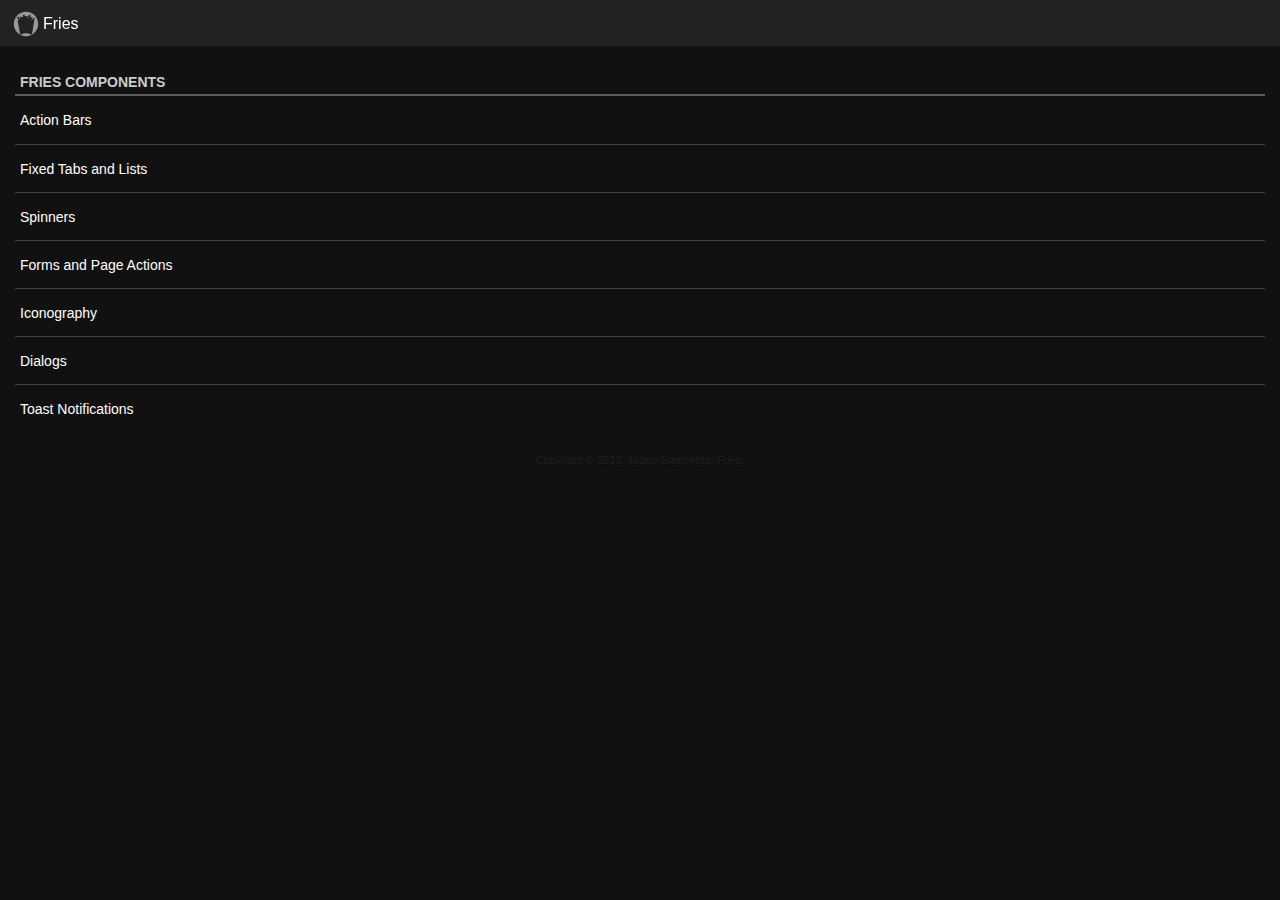
<file: bower_components/fries/examples/index.html>
<!DOCTYPE html>
<html>
<head>
  <meta charset="utf-8" />
  <meta name="format-detection" content="telephone=no" />
  <meta name="viewport" content="user-scalable=no, initial-scale=1, maximum-scale=1, minimum-scale=1, width=device-width" />
  <meta name="mobile-web-app-capable" content="yes">

  <title>Fries</title>

  <link rel="shortcut icon" href="favicon.png" />

  <link rel="stylesheet" href="../dist/themes/holo-dark/holo-dark.min.css" />

  <!-- For demo purposes only -->
  <style type="text/css">
  body {
    -webkit-font-smoothing: antialiased; /* Fix for webkit rendering */
    -webkit-text-size-adjust: 100%;
  }

  h1.intro {
    font-weight: 200;
    margin: 0.2em 0;
  }

  p {
    color: #999;
    margin-bottom: 1em;
  }

  .center-me {
    text-align: center;
  }

  .list i[class*="icon-"] {
    float: left;
    font-size: 36px;
    color: #999;
  }
  .i-class {
    float: left;
    line-height: 36px;
    margin-left: 8px;
  }
  .footnote {
    display: block;
    text-align: center;
    text-shadow: 0 1px 0 rgba(0,0,0,0.5);
    color: #222;
    font-size: 11px;
  }
  </style>
</head>
<body>

  <div class="page">
    <header class="action-bar fixed-top">
      <a href="javascript: void(0);" class="app-icon action" data-ignore="true">
        <i class="icon-fries"></i>
      </a>
      <h1 class="title">Fries</h1>
    </header>

    <div class="content">
      <ul class="list inset">
        <li class="list-divider">Fries Components</li>
        <li class="list-item-single-line selectable"><a href="action-bars.html" data-transition="push">Action Bars</a></li>
        <li class="list-item-single-line selectable"><a href="fixed-tabs-and-lists.html" data-transition="push">Fixed Tabs and Lists</a></li>
        <li class="list-item-single-line selectable"><a href="spinners.html" data-transition="push">Spinners</a></li>
        <li class="list-item-single-line selectable"><a href="forms-and-page-actions.html" data-transition="push">Forms and Page Actions</a></li>
        <li class="list-item-single-line selectable"><a href="iconography.html" data-transition="push">Iconography</a></li>
        <li class="list-item-single-line selectable"><a href="javascript: void(0);" data-ignore="true" id="open-dialog">Dialogs</a></li>
        <li class="list-item-single-line selectable"><a href="javascript: void(0);" data-ignore="true" id="show-toast">Toast Notifications</a></li>
      </ul>

      <div class="footnote">Copyright &copy; 2013. Jaune Sarmiento. Fries.</div>
    </div>

    <div class="dialogs">
      <div id="my-dialog" class="dialog">
        <header class="dialog-title-region">
          <h1 class="title">Howdy!</h1>
        </header>
        <div class="dialog-content">
          <div class="inset">
            <p>This is an example of a dialog</p>
          </div>
        </div>
        <ul class="dialog-actions">
          <li><a href="javascript: void(0);" class="dialog-cancel-button">Cancel</a></li>
          <li><a href="javascript: void(0);" class="dialog-ok-button">OK</a></li>
        </ul>
      </div>
    </div>
  </div>


  <script src="../dist/fries.min.js"></script>

  <script src="js/fingerblast.js"></script>

  <script src="js/example.js"></script>
</body>
</html>
</file>
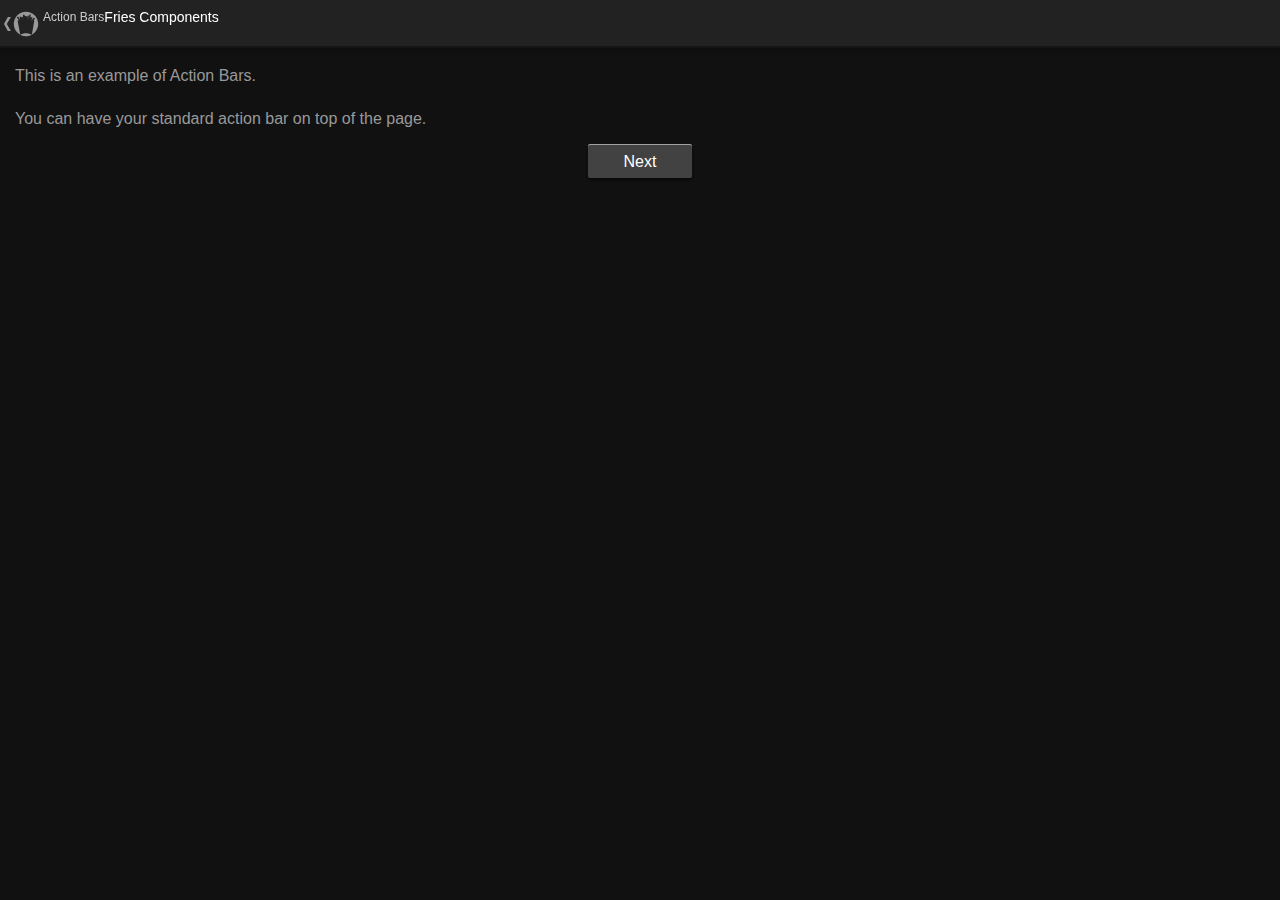
<file: bower_components/fries/examples/action-bars.html>
<!DOCTYPE html>
<html>
<head>
  <meta charset="utf-8" />
  <meta name="format-detection" content="telephone=no" />
  <meta name="viewport" content="user-scalable=no, initial-scale=1, maximum-scale=1, minimum-scale=1, width=device-width" />
  <meta name="mobile-web-app-capable" content="yes">

  <title>Fries</title>

  <link rel="shortcut icon" href="favicon.png" />

  <link rel="stylesheet" href="../dist/themes/holo-dark/holo-dark.min.css" />

  <!-- For demo purposes only -->
  <style type="text/css">
  body {
    -webkit-font-smoothing: antialiased; /* Fix for webkit rendering */
    -webkit-text-size-adjust: 100%;
  }

  h1.intro {
    font-weight: 200;
    margin: 0.2em 0;
  }

  p {
    color: #999;
    margin-bottom: 1em;
  }

  .center-me {
    text-align: center;
  }

  .list i[class*="icon-"] {
    float: left;
    font-size: 36px;
    color: #999;
  }
  .i-class {
    float: left;
    line-height: 36px;
    margin-left: 8px;
  }
  .footnote {
    display: block;
    text-align: center;
    text-shadow: 0 1px 0 rgba(0,0,0,0.5);
    color: #222;
    font-size: 11px;
  }
  </style>
</head>
<body ontouchstart="">

  <div class="page">
    <header class="action-bar fixed-top">
      <a href="index.html" class="app-icon action up" data-transition="pop">
        <i class="icon-up-button"></i>
        <i class="icon-fries"></i>
      </a>
      <h2 class="title">Fries Components <span class="subtitle">Action Bars</span></h2>
    </header>

    <div class="content inset">
      <p>This is an example of Action Bars.</p>
      <p>You can have your standard action bar on top of the page.</p>
      <p class="center-me">
        <a href="bottom-action-bars.html" class="btn" title="Next" data-transition="push">Next</a>
      </p>
    </div>
  </div>

  <script src="../dist/fries.min.js"></script>

  <script src="js/fingerblast.js"></script>

  <script src="js/example.js"></script>
</body>
</html>
</file>
<file: bower_components/fries/dist/themes/holo-dark/holo-dark.min.css>
/* fries.min.css (v2.0.3) 22-11-2013 */

.action-bar{position:absolute;right:0;left:0;z-index:10;width:100%;height:48px;-webkit-box-sizing:border-box;-moz-box-sizing:border-box;box-sizing:border-box;border-bottom:2px solid #151515;background-color:#222;box-shadow:0 2px 6px rgba(0,0,0,.25)}.action-bar .title,.action-bar .subtitle,.action-bar .app-icon{float:left;display:inline-block}.action-bar .title{margin-left:1px;font-weight:400;color:#fff}.action-bar h1.title{font-size:16px;line-height:48px}.action-bar h2.title{font-size:14px;line-height:18px;padding:8px 0 4px}.action-bar .subtitle{color:#ccc;font-size:12px;font-weight:200}.action-bar .app-icon{position:relative;padding:8px 0;margin-left:10px;font-size:24px;line-height:24px;text-align:center}.action-bar .app-icon img{float:right}.action-bar .app-icon.up{margin-left:0}.action-bar.fixed-top{top:0}.action-bar.fixed-bottom{bottom:0}ul.actions,ul.actions li{display:inline-block}ul.actions{list-style:none}ul.actions li .action{width:48px;height:48px;-webkit-box-sizing:border-box;-moz-box-sizing:border-box;box-sizing:border-box}ul.actions.flex{display:-webkit-box;display:-moz-box;display:box;-webkit-box-orient:horizontal;-moz-box-orient:horizontal;box-orient:horizontal}ul.actions.flex>li{float:none;display:block;width:100%;text-align:center}ul.actions.flex>li.action-overflow{display:initial;width:48px}.action{display:inline-block;padding:8px}.action [class*=icon-],.action .action-title{float:left;display:inline-block}.action [class*=icon-]{width:32px;height:32px;line-height:32px;font-size:32px;color:#999;text-align:center}.action .icon-up-button{width:10px;font-size:48px}.action .action-title{margin:0 25px 0 5px;height:32px;color:#999;font-size:11px;font-weight:700;text-transform:uppercase;line-height:32px}.action:active{background-color:rgba(51,181,229,.6);z-index:1}.action.page-action{position:relative}.action.page-action:after{position:absolute;content:'';right:-1px;top:12px;width:1px;height:24px;background-color:#3c3c3c}.action-overflow{position:relative;-webkit-user-select:none;-moz-user-select:none;user-select:none}.action-overflow-hidden{display:none!important}.action-overflow-icon{cursor:pointer;padding:21px 22px 20px 21px}.action-overflow-icon i,.action-overflow-icon i:before,.action-overflow-icon i:after{display:block;width:5px;height:5px;background:#999}.action-overflow-icon i{position:relative;z-index:0}.action-overflow-icon i:before,.action-overflow-icon i:after{position:absolute;content:'';left:0}.action-overflow-icon i:before{top:-8px}.action-overflow-icon i:after{top:8px}@-webkit-keyframes push{from{opacity:0;-webkit-transform:scale3d(0.7,.7,1)}to{opacity:1;-webkit-transform:scale3d(1,1,1)}}@-moz-keyframes push{from{opacity:0;-moz-transform:scale3d(0.7,.7,1)}to{opacity:1;-moz-transform:scale3d(1,1,1)}}@keyframes push{from{opacity:0;transform:scale3d(0.7,.7,1)}to{opacity:1;transform:scale3d(1,1,1)}}@-webkit-keyframes pop{from{opacity:1;-webkit-transform:scale3d(1,1,1)}to{opacity:0;-webkit-transform:scale3d(0.7,.7,1)}}@-moz-keyframes pop{from{opacity:1;-moz-transform:scale3d(1,1,1)}to{opacity:0;-moz-transform:scale3d(0.7,.7,1)}}@keyframes pop{from{opacity:1;transform:scale3d(1,1,1)}to{opacity:0;transform:scale3d(0.7,.7,1)}}html,body,div,span,iframe,h1,h2,h3,h4,h5,h6,p,blockquote,pre,a,abbr,acronym,address,big,cite,code,del,dfn,em,img,ins,kbd,q,s,samp,small,strike,strong,sub,sup,tt,var,b,u,i,center,dl,dt,dd,ol,ul,li,fieldset,form,label,legend,table,caption,tbody,tfoot,thead,tr,th,td,article,aside,canvas,details,embed,figure,figcaption,footer,header,hgroup,menu,nav,output,section,summary,time,audio,video{padding:0;margin:0;border:0}*{-webkit-box-sizing:border-box;-moz-box-sizing:border-box;box-sizing:border-box}html{-webkit-text-size-adjust:100%;-ms-text-size-adjust:100%;background-color:#111;padding-bottom:1px}body{position:absolute;top:0;right:0;bottom:0;left:0;font-family:Roboto,"Helvetica Neue",Helvetica,Arial,sans-serif;font-size:16px;line-height:1.67em;color:#fff;background-color:#111}a{color:#33b5e5;text-decoration:none;-webkit-tap-highlight-color:rgba(0,0,0,0)}.selectable:active{background-color:rgba(51,181,229,.6)}.pull-right{float:right!important}a[class*=btn]{padding:9px 36px 8px}[class*=btn]{-webkit-border-radius:2px;-moz-border-radius:2px;-ms-border-radius:2px;border-radius:2px;margin-bottom:10px;padding:11px 36px;background:#424242;border:0;color:#fff;font-family:Roboto,"Helvetica Neue",Helvetica,Arial,sans-serif;font-size:16px;font-weight:200;line-height:14px;vertical-align:middle;-webkit-box-shadow:inset 0 1px 0 rgba(255,255,255,.5),0 2px 3px rgba(0,0,0,.5);-moz-box-shadow:inset 0 1px 0 rgba(255,255,255,.5),0 2px 3px rgba(0,0,0,.5);box-shadow:inset 0 1px 0 rgba(255,255,255,.5),0 2px 3px rgba(0,0,0,.5)}[class*=btn]:hover,[class*=btn].hover,[class*=btn]:focus,[class*=btn].focused{outline:0;background:#1f5366;-webkit-box-shadow:inset 0 0 1px 2pt #037ea7,0 2px 3px rgba(0,0,0,.5);-moz-box-shadow:inset 0 0 1px 2pt #037ea7,0 2px 3px rgba(0,0,0,.5);box-shadow:inset 0 0 1px 2pt #037ea7,0 2px 3px rgba(0,0,0,.5)}[class*=btn]:active,[class*=btn].active{padding:11px 36px 10px;background:rgba(0,153,204,.8);border:0;-webkit-box-shadow:inset 0 1px 0 rgba(255,255,255,.5),0 2px 3px rgba(0,0,0,.5),0 0 2px 2pt rgba(51,181,229,.6);-moz-box-shadow:inset 0 1px 0 rgba(255,255,255,.5),0 2px 3px rgba(0,0,0,.5),0 0 2px 2pt rgba(51,181,229,.6);box-shadow:inset 0 1px 0 rgba(255,255,255,.5),0 2px 3px rgba(0,0,0,.5),0 0 2px 2pt rgba(51,181,229,.6)}[class*=btn]:disabled,[class*=btn].disabled{opacity:.3}.btn[disabled],.btn-small[disabled]{opacity:.3}[class*=btn]+[class*=btn]{margin-left:3px}.btn-small{font-size:12px}.btn-block{width:100%}.btn-block+.btn-block{margin-left:0}.page{position:absolute;top:0;right:0;bottom:0;left:0;background-color:#111;width:100%;-webkit-backface-visibility:hidden;-webkit-transform:translate(0,0,0)}.content{position:absolute;top:0;right:0;bottom:0;left:0;-webkit-box-sizing:border-box;-moz-box-sizing:border-box;box-sizing:border-box;width:100%;overflow:auto;overflow-x:hidden;overflow-wrap:break-word;text-wrap:normal}.action-bar+.tab-fixed+.content,.action-bar+.tab-fixed+.action-bar+.content{top:96px}.action-bar~.content,.tab-fixed~.content{top:48px}.action-bar.fixed-bottom~.content{bottom:48px}.inset{padding:15px}.flex{display:-webkit-box;display:-moz-box;display:box;-webkit-box-orient:horizontal;-moz-box-orient:horizontal;box-orient:horizontal;width:100%}.flex>*{-webkit-box-flex:1;box-flex:1}@-webkit-keyframes push{from{opacity:0;-webkit-transform:scale3d(0.7,.7,1)}to{opacity:1;-webkit-transform:scale3d(1,1,1)}}@-moz-keyframes push{from{opacity:0;-moz-transform:scale3d(0.7,.7,1)}to{opacity:1;-moz-transform:scale3d(1,1,1)}}@keyframes push{from{opacity:0;transform:scale3d(0.7,.7,1)}to{opacity:1;transform:scale3d(1,1,1)}}@-webkit-keyframes pop{from{opacity:1;-webkit-transform:scale3d(1,1,1)}to{opacity:0;-webkit-transform:scale3d(0.7,.7,1)}}@-moz-keyframes pop{from{opacity:1;-moz-transform:scale3d(1,1,1)}to{opacity:0;-moz-transform:scale3d(0.7,.7,1)}}@keyframes pop{from{opacity:1;transform:scale3d(1,1,1)}to{opacity:0;transform:scale3d(0.7,.7,1)}}.dialogs{position:absolute;top:0;right:0;bottom:0;left:0;visibility:hidden;opacity:0;background:rgba(0,0,0,.75);z-index:999;-webkit-transition:opacity .1s ease-out;-moz-transition:opacity .1s ease-out;transition:opacity .1s ease-out;-webkit-backface-visibility:hidden;-webkit-transform:translate(0,0,0)}.dialogs.fade-in{opacity:1}.dialogs.on{visibility:visible}.dialog{position:absolute;-webkit-border-radius:2px;-moz-border-radius:2px;-ms-border-radius:2px;border-radius:2px;background-color:#222;-webkit-box-shadow:inset 0 1px 0 rgba(255,255,255,.1),0 0 10px rgba(0,0,0,.6);-moz-box-shadow:inset 0 1px 0 rgba(255,255,255,.1),0 0 10px rgba(0,0,0,.6);box-shadow:inset 0 1px 0 rgba(255,255,255,.1),0 0 10px rgba(0,0,0,.6);width:85%;margin:0 auto;opacity:0;-webkit-transform:scale3d(0.7,.7,1);-moz-transform:scale3d(0.7,.7,1);transform:scale3d(0.7,.7,1);-webkit-backface-visibility:hidden;-webkit-transform:translate(0,0,0)}.dialog .dialog-title-region{height:56px;border-bottom:solid 2px #33b5e5;padding:0 15px}.dialog .dialog-title-region .title{font-size:18px;font-weight:400;color:#33b5e5;line-height:56px}.dialog .dialog-content{color:#fff}.dialog .dialog-content ul.list li{padding:5px 15px}.dialog ul.dialog-actions{list-style:none;border-top:1px solid #424242;height:48px}.dialog ul.dialog-actions li{float:left;display:inline-block;width:50%;border-right:1px solid #424242}.dialog ul.dialog-actions li a{display:block;color:#fff;font-size:12px;height:47px;text-align:center;line-height:48px}.dialog ul.dialog-actions li a:active{background-color:rgba(51,181,229,.6)}.dialog ul.dialog-actions li:first-child a{border-bottom-left-radius:2px}.dialog ul.dialog-actions li:last-child{border:0}.dialog ul.dialog-actions li:last-child a{border-bottom-right-radius:2px}.dialog.push{-webkit-animation:push .2s;-moz-animation:push .2;animation:push .2s}.dialog.pop{-webkit-animation:pop .2s;-moz-animation:pop .2s;animation:pop .2s}.dialog.on{opacity:1;-webkit-transform:scale3d(1,1,1);-moz-transform:scale3d(1,1,1);transform:scale3d(1,1,1)}form{width:100%;-webkit-box-sizing:border-box;-moz-box-sizing:border-box;box-sizing:border-box}form.form-flex .flex-group{display:-webkit-box;display:-moz-box;display:box;-webkit-box-orient:horizontal;-moz-box-orient:horizontal;box-orient:horizontal;margin:0}form.form-flex .flex-group .flex1{-webkit-box-flex:1;-moz-box-flex:1;box-flex:1}form.form-flex .flex-group .flex2{-webkit-box-flex:2;-moz-box-flex:2;box-flex:2}form.form-flex .flex-group .flex3{-webkit-box-flex:3;-moz-box-flex:3;box-flex:3}form.form-flex .flex-group>:nth-child(n){margin-left:10px}form.form-flex .flex-group>:first-child{margin-left:0}[class*=flex].input-text+[class*=flex].input-text{margin-left:10px}.input-text{-webkit-box-sizing:border-box;-moz-box-sizing:border-box;box-sizing:border-box;display:block;outline:0;border:0;border-bottom:1px solid #333;padding:10px 10px 0;margin:0 0 8px;width:100%;height:48px;background:transparent;color:#fff;font-size:14px;vertical-align:middle;-webkit-transition:border ease-out .2s;-moz-transition:border ease-out .2s;transition:border ease-out .2s;-webkit-tap-highlight-color:rgba(0,0,0,0);font-family:Roboto,"Helvetica Neue",Helvetica,Arial,sans-serif;font-weight:400}.input-text:focus{border-bottom:1px solid #09c}.input-text[type=password]{font-family:Monaco,Menlo,Consolas,"Courier New",monospace}legend.form-legend,label.block-label{-webkit-box-sizing:border-box;-moz-box-sizing:border-box;box-sizing:border-box;display:block;padding:5px 5px 3px;margin-top:10px;width:100%;border-bottom:2px solid #595959;font-size:14px;font-weight:700;line-height:18px;text-transform:uppercase;color:#ccc}label.inline-label{display:block}.form-actions{margin-top:20px}.input-pretty{position:relative;display:block;margin-bottom:8px}.input-pretty:before,.input-pretty:after{position:absolute;content:'';bottom:0;height:5px;width:1px;background:#333;-webkit-transition:background ease-out .2s;-moz-transition:background ease-out .2s;transition:background ease-out .2s}.input-pretty:before{left:0}.input-pretty:after{right:0}.input-pretty.focus:before,.input-pretty.focus:after{background:#09c}.input-switch-wrapper{position:relative;display:inline-block;width:96px;padding:12px 0;-webkit-user-select:none;-moz-user-select:none;-ms-user-select:none}.input-switch-wrapper .input-switch{display:none}.input-switch-wrapper .input-switch:checked+.input-switch-outer .input-switch-button{background-color:rgba(0,153,204,.8);-webkit-transform:translateX(100%);transform:translateX(100%)}.input-switch-wrapper .input-switch:checked+.input-switch-outer .input-switch-button:before{content:'On'}.input-switch-wrapper .input-switch-outer{display:block;overflow:hidden;cursor:pointer;border:0 solid #999;border-radius:0}.input-switch-wrapper .input-switch-outer .input-switch-inner{background:#333}.input-switch-wrapper .input-switch-outer .input-switch-inner .input-switch-button{-webkit-border-radius:2px;-moz-border-radius:2px;-ms-border-radius:2px;border-radius:2px;position:relative;width:48px;height:24px;font-size:14px;font-weight:200;text-transform:uppercase;text-align:center;line-height:24px;background-color:#424242;color:#fff;-webkit-box-shadow:inset 0 1px 0 rgba(255,255,255,.5),inset 0 -1px 0 rgba(0,0,0,.25),0 2px 3px rgba(0,0,0,.5);-moz-box-shadow:inset 0 1px 0 rgba(255,255,255,.5),inset 0 -1px 0 rgba(0,0,0,.25),inset 0 2px 0 rgba(0,0,0,.25),0 2px 3px rgba(0,0,0,.5);box-shadow:inset 0 1px 0 rgba(255,255,255,.5),inset 0 -1px 0 rgba(0,0,0,.25),0 2px 3px rgba(0,0,0,.5);-webkit-transition:all .1s ease-out;transition:all .1s ease-out;-webkit-transform:translateX(0);transform:translateX(0)}.input-switch-wrapper .input-switch-outer .input-switch-inner .input-switch-button:before{position:absolute;top:0;right:0;bottom:0;left:0;content:'Off';width:100%;height:100%}.input-radio-wrapper{display:inline-block;width:32px;height:32px;padding:8px;-webkit-user-select:none;-moz-user-select:none;-ms-user-select:none}.input-radio-wrapper .input-radio{position:absolute;left:-9999px}.input-radio-wrapper .input-radio:checked[disabled]+.input-radio-inner .input-radio-button{background:rgba(51,51,51,.8);-webkit-box-shadow:0 0 4px rgba(51,51,51,.8),inset 0 1px 0 rgba(255,255,255,.5);-moz-box-shadow:0 0 4px rgba(51,51,51,.8),inset 0 1px 0 rgba(255,255,255,.5);box-shadow:0 0 4px rgba(51,51,51,.8),inset 0 1px 0 rgba(255,255,255,.5)}.input-radio-wrapper .input-radio:checked+.input-radio-inner .input-radio-button{background:#33b5e5;-webkit-box-shadow:0 0 4px rgba(51,181,229,.8),inset 0 1px 0 rgba(255,255,255,.5);-moz-box-shadow:0 0 4px rgba(51,181,229,.8),inset 0 1px 0 rgba(255,255,255,.5);box-shadow:0 0 4px rgba(51,181,229,.8),inset 0 1px 0 rgba(255,255,255,.5)}.input-radio-wrapper .input-radio:active+.input-radio-inner{background:rgba(51,181,229,.5);border-color:rgba(255,255,255,.8);-webkit-box-shadow:0 0 2px 7px rgba(51,181,229,.5);-moz-box-shadow:0 0 2px 7px rgba(51,181,229,.5);box-shadow:0 0 2px 7px rgba(51,181,229,.5)}.input-radio-wrapper .input-radio[disabled]+.input-radio-inner{border-color:rgba(51,51,51,.8)}.input-radio-wrapper .input-radio:focus[disabled]+.input-radio-inner:before{border-color:rgba(0,153,204,.6)}.input-radio-wrapper .input-radio:focus+.input-radio-inner:before{-webkit-border-radius:20px;-moz-border-radius:20px;-ms-border-radius:20px;border-radius:20px;position:absolute;display:block;content:'';top:-4px;left:-4px;width:20px;height:20px;border:1px solid #09c}.input-radio-wrapper .input-radio-inner{-webkit-border-radius:16px;-moz-border-radius:16px;-ms-border-radius:16px;border-radius:16px;position:relative;display:block;width:16px;height:16px;border:1px solid #424242;cursor:pointer;-webkit-transition:all .1s ease-out;transition:all .1s ease-out}.input-radio-wrapper .input-radio-inner:active{background:rgba(51,181,229,.5);border-color:rgba(255,255,255,.8);-webkit-box-shadow:0 0 2px 7px rgba(51,181,229,.5);-moz-box-shadow:0 0 2px 7px rgba(51,181,229,.5);box-shadow:0 0 2px 7px rgba(51,181,229,.5)}.input-radio-wrapper .input-radio-inner:focus{outline:0}.input-radio-wrapper .input-radio-inner .input-radio-button{-webkit-border-radius:8px;-moz-border-radius:8px;-ms-border-radius:8px;border-radius:8px;width:8px;height:8px;margin:3px;background:transparent}.input-checkbox-wrapper{display:block;width:32px;height:32px;padding:8px;-webkit-user-select:none;-moz-user-select:none;-ms-user-select:none}.input-checkbox-wrapper .input-checkbox{position:absolute;left:-9999px}.input-checkbox-wrapper .input-checkbox:checked[disabled]+.input-checkbox-outer .input-checkbox-button{background:transparent}.input-checkbox-wrapper .input-checkbox:checked[disabled]+.input-checkbox-outer .input-checkbox-button:before{border-color:rgba(51,51,51,.8)}.input-checkbox-wrapper .input-checkbox:checked[disabled]+.input-checkbox-outer .input-checkbox-button:after{border-color:transparent}.input-checkbox-wrapper .input-checkbox:checked:active:not([disabled])+.input-checkbox-outer .input-checkbox-button{border-color:transparent}.input-checkbox-wrapper .input-checkbox:checked:active:not([disabled])+.input-checkbox-outer .input-checkbox-button:before{border-color:#fff}.input-checkbox-wrapper .input-checkbox:checked:active:not([disabled])+.input-checkbox-outer .input-checkbox-button:after{border-color:rgba(255,255,255,.5)}.input-checkbox-wrapper .input-checkbox:checked+.input-checkbox-outer .input-checkbox-button{position:absolute;top:-9px;width:10px;right:-4px;height:18px;border:solid #222;border-width:0 6px 6px 0;-webkit-transform:rotate(45deg);-moz-transform:rotate(45deg);transform:rotate(45deg)}.input-checkbox-wrapper .input-checkbox:checked+.input-checkbox-outer .input-checkbox-button:before,.input-checkbox-wrapper .input-checkbox:checked+.input-checkbox-outer .input-checkbox-button:after{position:absolute;content:'';width:5px}.input-checkbox-wrapper .input-checkbox:checked+.input-checkbox-outer .input-checkbox-button:before{top:2px;right:-5px;height:12px;border:solid #33b5e5;border-width:0 3px 3px 0;height:12px}.input-checkbox-wrapper .input-checkbox:checked+.input-checkbox-outer .input-checkbox-button:after{top:1px;right:-4px;height:15px;border:solid rgba(51,181,229,.5);border-width:0 2px 2px 0;-webkit-filter:blur(2px);-moz-filter:blur(2px);filter:blur(2px)}.input-checkbox-wrapper .input-checkbox:active+.input-checkbox-outer{background:rgba(51,181,229,.5);border-color:rgba(255,255,255,.8);-webkit-box-shadow:0 0 2px 7px rgba(51,181,229,.5);-moz-box-shadow:0 0 2px 7px rgba(51,181,229,.5);box-shadow:0 0 2px 7px rgba(51,181,229,.5)}.input-checkbox-wrapper .input-checkbox[disabled]+.input-checkbox-outer{border-color:rgba(51,51,51,.8)}.input-checkbox-wrapper .input-checkbox:focus[disabled]+.input-checkbox-outer:before{border-color:rgba(0,153,204,.6)}.input-checkbox-wrapper .input-checkbox:focus+.input-checkbox-outer:before{position:absolute;display:block;content:'';top:-4px;left:-4px;width:20px;height:20px;border:1px solid #09c}.input-checkbox-wrapper .input-checkbox-outer{position:relative;display:block;width:16px;height:16px;border:1px solid #424242;cursor:pointer;-webkit-transition:all .1s ease-out;transition:all .1s ease-out}.input-checkbox-wrapper .input-checkbox-outer:active{background:rgba(51,181,229,.5);border-color:rgba(255,255,255,.8);-webkit-box-shadow:0 0 2px 7px rgba(51,181,229,.5);-moz-box-shadow:0 0 2px 7px rgba(51,181,229,.5);box-shadow:0 0 2px 7px rgba(51,181,229,.5)}.input-checkbox-wrapper .input-checkbox-outer:focus{outline:0}.input-checkbox-wrapper .input-checkbox-outer .input-checkbox-button{width:8px;height:8px;margin:3px;background:transparent}@font-face{font-family:icomoon;src:url(../../fonts/icomoon.eot);src:url(../../fonts/icomoon.eot?#iefix) format("embedded-opentype"),url(../../fonts/icomoon.woff) format("woff"),url(../../fonts/icomoon.ttf) format("truetype"),url(../../fonts/icomoon.svg#icomoon) format("svg");font-weight:400;font-style:normal}[data-icon]:before{font-family:icomoon;content:attr(data-icon);speak:none;font-weight:400;font-variant:normal;text-transform:none;line-height:1;-webkit-font-smoothing:antialiased}.icon-back,.icon-accept,.icon-cancel,.icon-chevron-up,.icon-chevron-down,.icon-forward,.icon-chevron-right,.icon-chevron-left,.icon-refresh,.icon-information,.icon-help,.icon-search,.icon-settings,.icon-vote-down,.icon-heart,.icon-star-half,.icon-vote-up,.icon-star-full,.icon-star-empty,.icon-cloud,.icon-folder,.icon-calendar,.icon-tags,.icon-add-tag,.icon-sort-by-size,.icon-grid,.icon-view-as-list,.icon-attachment,.icon-new-image,.icon-new-event,.icon-new-attachment,.icon-new-message,.icon-new,.icon-merge,.icon-import-export,.icon-calendar-event,.icon-mail,.icon-edit,.icon-trash,.icon-cut,.icon-copy,.icon-backspace,.icon-clipboard,.icon-image,.icon-read,.icon-remove,.icon-save,.icon-select-all,.icon-split,.icon-undo,.icon-unread,.icon-add-group,.icon-add-person,.icon-cc-bcc,.icon-chat,.icon-forward-2,.icon-slideshow,.icon-rotate-right,.icon-rotate-left,.icon-globe,.icon-crop,.icon-location-marker,.icon-map,.icon-direction,.icon-share,.icon-send,.icon-reply-all,.icon-reply,.icon-person,.icon-group,.icon-add-to-queue,.icon-download,.icon-fast-forward,.icon-full-screen,.icon-pin,.icon-next,.icon-pause,.icon-pause-2,.icon-play,.icon-play-2,.icon-previous,.icon-repeat,.icon-replay,.icon-return-from-full-screen,.icon-brightness-high,.icon-brightness-auto,.icon-bluetooth-searching,.icon-bluetooth-connected,.icon-bluetooth,.icon-brightness,.icon-battery,.icon-add-alarm,.icon-alarm,.icon-key,.icon-upload,.icon-stop,.icon-shuffle,.icon-rewind,.icon-brightness-medium,.icon-call,.icon-camera,.icon-dashboard,.icon-dial,.icon-hang-up,.icon-power-auto,.icon-power-none,.icon-power,.icon-location-target,.icon-location-off,.icon-location-searching,.icon-microphone,.icon-microphone-off,.icon-clock,.icon-camera-video-rotate,.icon-camera-rotate,.icon-storage,.icon-locked,.icon-storage-sd,.icon-screen-lock-portrait,.icon-screen-rotate,.icon-screen-lock-landscape,.icon-call-volume,.icon-unlocked,.icon-new-account,.icon-signal,.icon-signal-2,.icon-usb,.icon-mouse,.icon-smartphone,.icon-fries,.icon-video,.icon-volume-off,.icon-volume-adjust,.icon-airplane,.icon-airplane-2,.icon-alert,.icon-alert-2,.icon-laptop,.icon-desktop,.icon-joystick,.icon-headphones,.icon-headphones-mic,.icon-keyboard,.icon-up-button{font-family:icomoon;speak:none;font-style:normal;font-weight:400;font-variant:normal;text-transform:none;line-height:1;-webkit-font-smoothing:antialiased}.icon-back:before{content:"\e001"}.icon-accept:before{content:"\e002"}.icon-cancel:before{content:"\e003"}.icon-chevron-up:before{content:"\e004"}.icon-chevron-down:before{content:"\e005"}.icon-forward:before{content:"\e006"}.icon-chevron-right:before{content:"\e007"}.icon-chevron-left:before{content:"\e008"}.icon-refresh:before{content:"\e009"}.icon-information:before{content:"\e010"}.icon-help:before{content:"\e011"}.icon-search:before{content:"\e012"}.icon-settings:before{content:"\e013"}.icon-vote-down:before{content:"\e020"}.icon-heart:before{content:"\e021"}.icon-star-half:before{content:"\e023"}.icon-vote-up:before{content:"\e022"}.icon-star-full:before{content:"\e024"}.icon-star-empty:before{content:"\e025"}.icon-cloud:before{content:"\e030"}.icon-folder:before{content:"\e031"}.icon-calendar:before{content:"\e032"}.icon-tags:before{content:"\e033"}.icon-add-tag:before{content:"\e034"}.icon-sort-by-size:before{content:"\e035"}.icon-grid:before{content:"\e036"}.icon-view-as-list:before{content:"\e037"}.icon-attachment:before{content:"\e040"}.icon-new-image:before{content:"\e04e"}.icon-new-event:before{content:"\e04d"}.icon-new-attachment:before{content:"\e04b"}.icon-new-message:before{content:"\e04c"}.icon-new:before{content:"\e04a"}.icon-merge:before{content:"\e049"}.icon-import-export:before{content:"\e048"}.icon-calendar-event:before{content:"\e047"}.icon-mail:before{content:"\e046"}.icon-edit:before{content:"\e045"}.icon-trash:before{content:"\e044"}.icon-cut:before{content:"\e043"}.icon-copy:before{content:"\e042"}.icon-backspace:before{content:"\e041"}.icon-clipboard:before{content:"\e04f"}.icon-image:before{content:"\e050"}.icon-read:before{content:"\e051"}.icon-remove:before{content:"\e052"}.icon-save:before{content:"\e053"}.icon-select-all:before{content:"\e054"}.icon-split:before{content:"\e055"}.icon-undo:before{content:"\e056"}.icon-unread:before{content:"\e057"}.icon-add-group:before{content:"\e060"}.icon-add-person:before{content:"\e061"}.icon-cc-bcc:before{content:"\e062"}.icon-chat:before{content:"\e063"}.icon-forward-2:before{content:"\e064"}.icon-slideshow:before{content:"\e083"}.icon-rotate-right:before{content:"\e082"}.icon-rotate-left:before{content:"\e081"}.icon-globe:before{content:"\e073"}.icon-crop:before{content:"\e080"}.icon-location-marker:before{content:"\e072"}.icon-map:before{content:"\e071"}.icon-direction:before{content:"\e070"}.icon-share:before{content:"\e06a"}.icon-send:before{content:"\e069"}.icon-reply-all:before{content:"\e068"}.icon-reply:before{content:"\e067"}.icon-person:before{content:"\e066"}.icon-group:before{content:"\e065"}.icon-add-to-queue:before{content:"\e090"}.icon-download:before{content:"\e091"}.icon-fast-forward:before{content:"\e092"}.icon-full-screen:before{content:"\e093"}.icon-pin:before{content:"\e094"}.icon-next:before{content:"\e095"}.icon-pause:before{content:"\e096"}.icon-pause-2:before{content:"\e097"}.icon-play:before{content:"\e098"}.icon-play-2:before{content:"\e099"}.icon-previous:before{content:"\e09a"}.icon-repeat:before{content:"\e09b"}.icon-replay:before{content:"\e09c"}.icon-return-from-full-screen:before{content:"\e09d"}.icon-brightness-high:before{content:"\e0b9"}.icon-brightness-auto:before{content:"\e0b8"}.icon-bluetooth-searching:before{content:"\e0b7"}.icon-bluetooth-connected:before{content:"\e0b6"}.icon-bluetooth:before{content:"\e0b5"}.icon-brightness:before{content:"\e0b4"}.icon-battery:before{content:"\e0b3"}.icon-add-alarm:before{content:"\e0b1"}.icon-alarm:before{content:"\e0b2"}.icon-key:before{content:"\e0b0"}.icon-upload:before{content:"\e0a1"}.icon-stop:before{content:"\e0a0"}.icon-shuffle:before{content:"\e09f"}.icon-rewind:before{content:"\e09e"}.icon-brightness-medium:before{content:"\e0ba"}.icon-call:before{content:"\e0bb"}.icon-camera:before{content:"\e0bc"}.icon-dashboard:before{content:"\e0bd"}.icon-dial:before{content:"\e0be"}.icon-hang-up:before{content:"\e0bf"}.icon-power-auto:before{content:"\e0c0"}.icon-power-none:before{content:"\e0c1"}.icon-power:before{content:"\e0c2"}.icon-location-target:before{content:"\e0c3"}.icon-location-off:before{content:"\e0c4"}.icon-location-searching:before{content:"\e0c5"}.icon-microphone:before{content:"\e0c6"}.icon-microphone-off:before{content:"\e0c7"}.icon-clock:before{content:"\e0d5"}.icon-camera-video-rotate:before{content:"\e0d4"}.icon-camera-rotate:before{content:"\e0d3"}.icon-storage:before{content:"\e0d2"}.icon-locked:before{content:"\e0d1"}.icon-storage-sd:before{content:"\e0d0"}.icon-screen-lock-portrait:before{content:"\e0ce"}.icon-screen-rotate:before{content:"\e0cf"}.icon-screen-lock-landscape:before{content:"\e0cd"}.icon-call-volume:before{content:"\e0cc"}.icon-unlocked:before{content:"\e0cb"}.icon-new-account:before{content:"\e0ca"}.icon-signal:before{content:"\e0c9"}.icon-signal-2:before{content:"\e0c8"}.icon-usb:before{content:"\e0d6"}.icon-mouse:before{content:"\e0f6"}.icon-smartphone:before{content:"\e0f7"}.icon-fries:before{content:"\e000"}.icon-video:before{content:"\e0d7"}.icon-volume-off:before{content:"\e0d8"}.icon-volume-adjust:before{content:"\e0d9"}.icon-airplane:before{content:"\e0e0"}.icon-airplane-2:before{content:"\e0e1"}.icon-alert:before{content:"\e0e2"}.icon-alert-2:before{content:"\e0e3"}.icon-laptop:before{content:"\e0f0"}.icon-desktop:before{content:"\e0f1"}.icon-joystick:before{content:"\e0f2"}.icon-headphones:before{content:"\e0f3"}.icon-headphones-mic:before{content:"\e0f4"}.icon-keyboard:before{content:"\e0f5"}.icon-up-button:before{content:"\e00a"}.list{display:block;list-style:none}.list>li{-webkit-box-sizing:border-box;-moz-box-sizing:border-box;box-sizing:border-box;padding:5px;border-top:1px solid #424242;line-height:38px;color:#fff}.list>li.list-divider{border-top:0;border-bottom:2px solid #595959;line-height:18px;font-size:14px;font-weight:700;text-transform:uppercase;padding:5px 5px 3px;margin-top:5px;color:#ccc}.list>li.list-divider+li{border-top:0}.list>li>a{display:block;color:inherit}.list>li.list-item-single-line,.list>li.list-item-two-lines h3,.list>li.list-item-two-lines p{white-space:nowrap;overflow:hidden;text-overflow:ellipsis}.list>li.list-item-single-line{height:48px;font-size:14px}.list>li.list-item-two-lines{height:64px}.list>li.list-item-multi-line p{margin-bottom:15px}.list>li.list-item-two-lines h3,.list>li.list-item-multi-line h3{font-size:16px;font-weight:400;line-height:40px;height:32px;color:#fff}.list>li.list-item-two-lines p,.list>li.list-item-multi-line p{font-size:12px;line-height:12px;text-overflow:ellipsis;color:#ccc}.slider{width:100%}.slider>ul{list-style:none}.slider>li{width:100%}.spinner{-webkit-border-radius:2px;-moz-border-radius:2px;-ms-border-radius:2px;border-radius:2px;position:absolute;display:none;z-index:0;padding:0;list-style:none;line-height:1.1em;background-color:#222;background-clip:border-box;opacity:0;-webkit-box-shadow:0 0 10px rgba(0,0,0,.6);-moz-box-shadow:0 0 10px rgba(0,0,0,.6);box-shadow:0 0 10px rgba(0,0,0,.6);-webkit-transition:all ease-out .1s;-moz-transition:all ease-out .1s;transition:all ease-out .1s;-webkit-transform:scale(0.8,.8) translateY(-20px);-moz-transform:scale(0.8,.8) translateY(-20px);transform:scale(0.8,.8) translateY(-20px)}.spinner li{float:left;margin:0;width:100%;border-bottom:1px solid #313131;text-align:left}.spinner li a{float:left;display:block;padding:17px 15px 16px;white-space:nowrap;width:200px;-webkit-box-sizing:border-box;-moz-box-sizing:border-box;box-sizing:border-box;color:#fff;font-weight:400}.spinner li:first-child{border-top-left-radius:2px;border-top-right-radius:2px}.spinner li:last-child{border-bottom:0;border-bottom-left-radius:2px;border-bottom-right-radius:2px}.spinner li:hover,.spinner li:active{background-color:rgba(51,181,229,.6)}.spinner.active{opacity:1;z-index:99;-webkit-transform:scale(1,1) translateY(0);-moz-transform:scale(1,1) translateY(0);transform:scale(1,1) translateY(0)}.action-bar .spinner{-webkit-transform-origin-x:50%;-moz-transform-origin-x:50%;transform-origin-x:50%}.action-bar.fixed-top .spinner{-webkit-transform-origin-y:0;-moz-transform-origin-y:0;transform-origin-y:0}.action-bar.fixed-top .spinner,.action-bar.fixed-top .spinner.active{top:48px}.action-bar.fixed-bottom .spinner{-webkit-transform-origin-y:100%;-moz-transform-origin-y:100%;transform-origin-y:100%}.action-bar.fixed-bottom .spinner,.action-bar.fixed-bottom .spinner.active{bottom:48px}.action-overflow .spinner{right:10px}.form-spinner{position:relative;margin-left:10px;min-width:100px}.form-spinner .toggle-spinner{-webkit-box-sizing:border-box;-moz-box-sizing:border-box;box-sizing:border-box;position:relative;display:block;padding:14px 20px 6px 40px;height:48px;font-size:14px;text-transform:uppercase;text-align:right;color:#fff;border-bottom:1px solid #3c3c3c;vertical-align:middle;outline:0}.form-spinner .toggle-spinner:after{position:absolute;content:'';top:36px;right:0;margin-left:-4px;width:0;height:0;border-right:12px solid rgba(0,0,0,0);border-top:12px solid #595959;-webkit-transform:rotate(180deg);-moz-transform:rotate(180deg);transform:rotate(180deg)}.form-spinner .spinner{right:0}@-webkit-keyframes push{from{opacity:0;-webkit-transform:scale3d(0.7,.7,1)}to{opacity:1;-webkit-transform:scale3d(1,1,1)}}@-moz-keyframes push{from{opacity:0;-moz-transform:scale3d(0.7,.7,1)}to{opacity:1;-moz-transform:scale3d(1,1,1)}}@keyframes push{from{opacity:0;transform:scale3d(0.7,.7,1)}to{opacity:1;transform:scale3d(1,1,1)}}@-webkit-keyframes pop{from{opacity:1;-webkit-transform:scale3d(1,1,1)}to{opacity:0;-webkit-transform:scale3d(0.7,.7,1)}}@-moz-keyframes pop{from{opacity:1;-moz-transform:scale3d(1,1,1)}to{opacity:0;-moz-transform:scale3d(0.7,.7,1)}}@keyframes pop{from{opacity:1;transform:scale3d(1,1,1)}to{opacity:0;transform:scale3d(0.7,.7,1)}}.page.fade{z-index:0}.page.push{-webkit-animation:push .3s;-moz-animation:push .3s;animation:push .3s;z-index:1}.page.pop{-webkit-animation:pop .3s;-moz-animation:pop .3s;animation:pop .3s}.page.hidden{display:none}.action-bar~[class*=tab-]{top:48px}.tab-fixed{position:absolute;top:initial;right:0;bottom:initial;left:0;-webkit-box-shadow:0 2px 6px rgba(0,0,0,.25);-moz-box-shadow:0 2px 6px rgba(0,0,0,.25);box-shadow:0 2px 6px rgba(0,0,0,.25);display:block;z-index:1;height:48px;background:#333;-webkit-backface-visibility:hidden}.tab-fixed ul.tab-inner{display:-webkit-box;display:-moz-box;display:box;-webkit-box-orient:horizontal;-moz-box-orient:horizontal;box-orient:horizontal;width:100%;list-style:none}.tab-fixed ul.tab-inner li{-webkit-box-flex:1;-moz-box-flex:1;box-flex:1;whitespace:nowrap;overflow:hidden;text-align:center}.tab-fixed ul.tab-inner li a{-webkit-box-sizing:border-box;-moz-box-sizing:border-box;box-sizing:border-box;position:relative;display:block;height:48px;color:#fff;overflow:hidden;text-transform:uppercase;text-overflow:ellipsis;font-size:11px;font-weight:700;line-height:52px}.tab-fixed ul.tab-inner li a:after{position:absolute;content:'';width:1px;height:24px;top:13px;right:0;background-color:#4d4d4d}.tab-fixed ul.tab-inner li:last-child a{border-right-width:0}.tab-fixed ul.tab-inner li:active{background-color:rgba(51,181,229,.6)}.tab-fixed ul.tab-inner li.active a{border-bottom:5px solid #33b5e5}.tab-fixed ul.tab-inner li:last-child a:after,.tab-fixed ul.tab-inner li:active a:after{background-color:transparent}[class|=tab] ul.tab-inner li a [class*=icon-],[class|=" tab"] ul.tab-inner li a [class*=icon-]{font-size:28px;line-height:48px}.tab-slider{position:absolute;top:0;right:0;bottom:0;left:0}.tab-slider .tab-item{position:absolute;display:none;width:100%;top:0;bottom:0;-webkit-transition:-webkit-transform .1s ease-out;transition:transform .1s ease-out;-webkit-backface-visibility:hidden;-webkit-transform:translate(0,0,0)}.tab-slider .tab-item.active,.tab-slider .tab-item.in-transition{display:inline-block}.toast{position:fixed;width:100%;visibility:hidden;opacity:0;z-index:1000;-webkit-transition:opacity .25s ease-in;-moz-transition:opacity .25s ease-in;transition:opacity .25s ease-in}.toast.on{visibility:visible}.toast.fade-in{opacity:1}.toast .toast-message{display:inline-block;-webkit-border-radius:2px;-moz-border-radius:2px;-ms-border-radius:2px;border-radius:2px;padding:3px 16px 5px;margin:0 auto;max-width:80%;height:36px;line-height:32px;background-color:rgba(44,44,44,.9);-webkit-box-shadow:inset 0 1px 0 rgba(255,255,255,.1),0 0 10px rgba(0,0,0,.6);-moz-box-shadow:inset 0 1px 0 rgba(255,255,255,.1),0 0 10px rgba(0,0,0,.6);box-shadow:inset 0 1px 0 rgba(255,255,255,.1),0 0 10px rgba(0,0,0,.6);color:#fff;font-size:13px;text-align:center}
</file>
